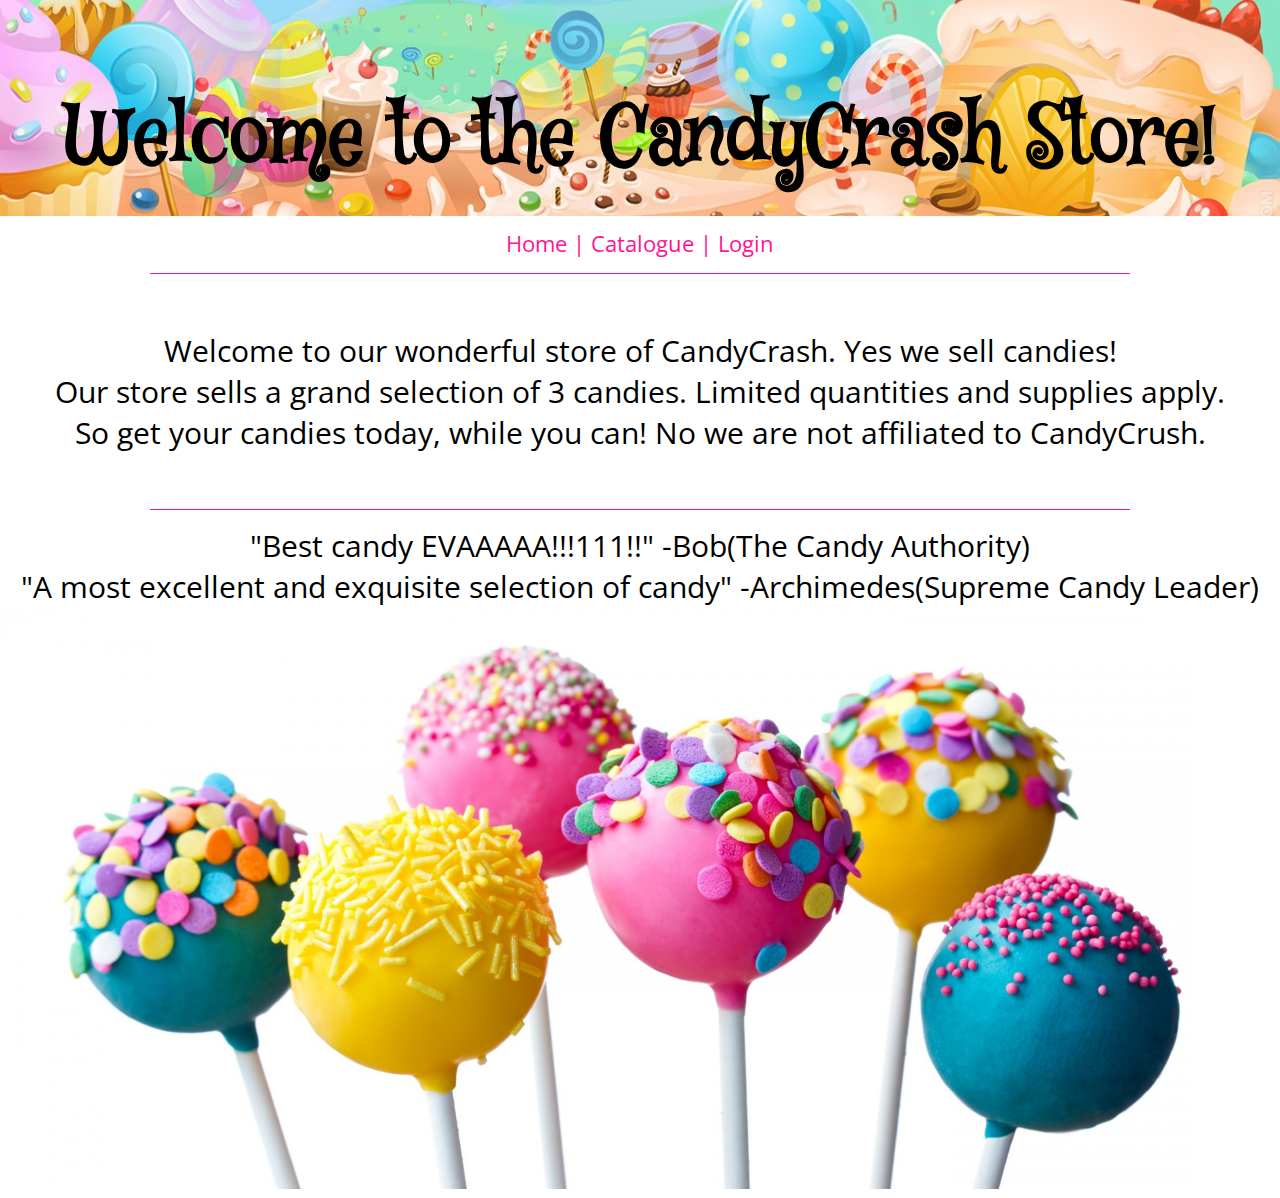
<file: index.html>
<!DOCTYPE html>

<html>
	<head>
	<link rel="stylesheet" type="text/css" href="./css/index.css">
	<link href='http://fonts.googleapis.com/css?family=Mystery+Quest|Open+Sans+Condensed:300' rel='stylesheet' type='text/css'>
		<title>HomePage</title>
	</head>
<body>
<div class="head"></div>
<h1><center>Welcome to the CandyCrash Store!</center></h1>
<div id="nav">
<center> <a href="http://cgi.cs.mcgill.ca/~tyi/index.html">Home |</a>
<a href="http://cgi.cs.mcgill.ca/~tyi/catalogue.html">Catalogue |</a>
<a href="http://cgi.cs.mcgill.ca/~tyi/login.html" target="_blank">Login</a></center> 
</div>
<hr>
<br>
<font color="black"><center>Welcome to our wonderful store of CandyCrash. Yes we sell candies! 
	<br> Our store sells a grand selection of 3 candies. Limited quantities and supplies apply. 
	<br>So get your candies today, while you can! No we are not affiliated to CandyCrush.
	<br><br>
	<hr>
	"Best candy EVAAAAA!!!111!!" -Bob(The Candy Authority)
	<br>"A most excellent and exquisite selection of candy" -Archimedes(Supreme Candy Leader)
</center></font>
<img src="./resources/candy8.jpg" height="100%" width="100%">
</body>
</html>
</file>
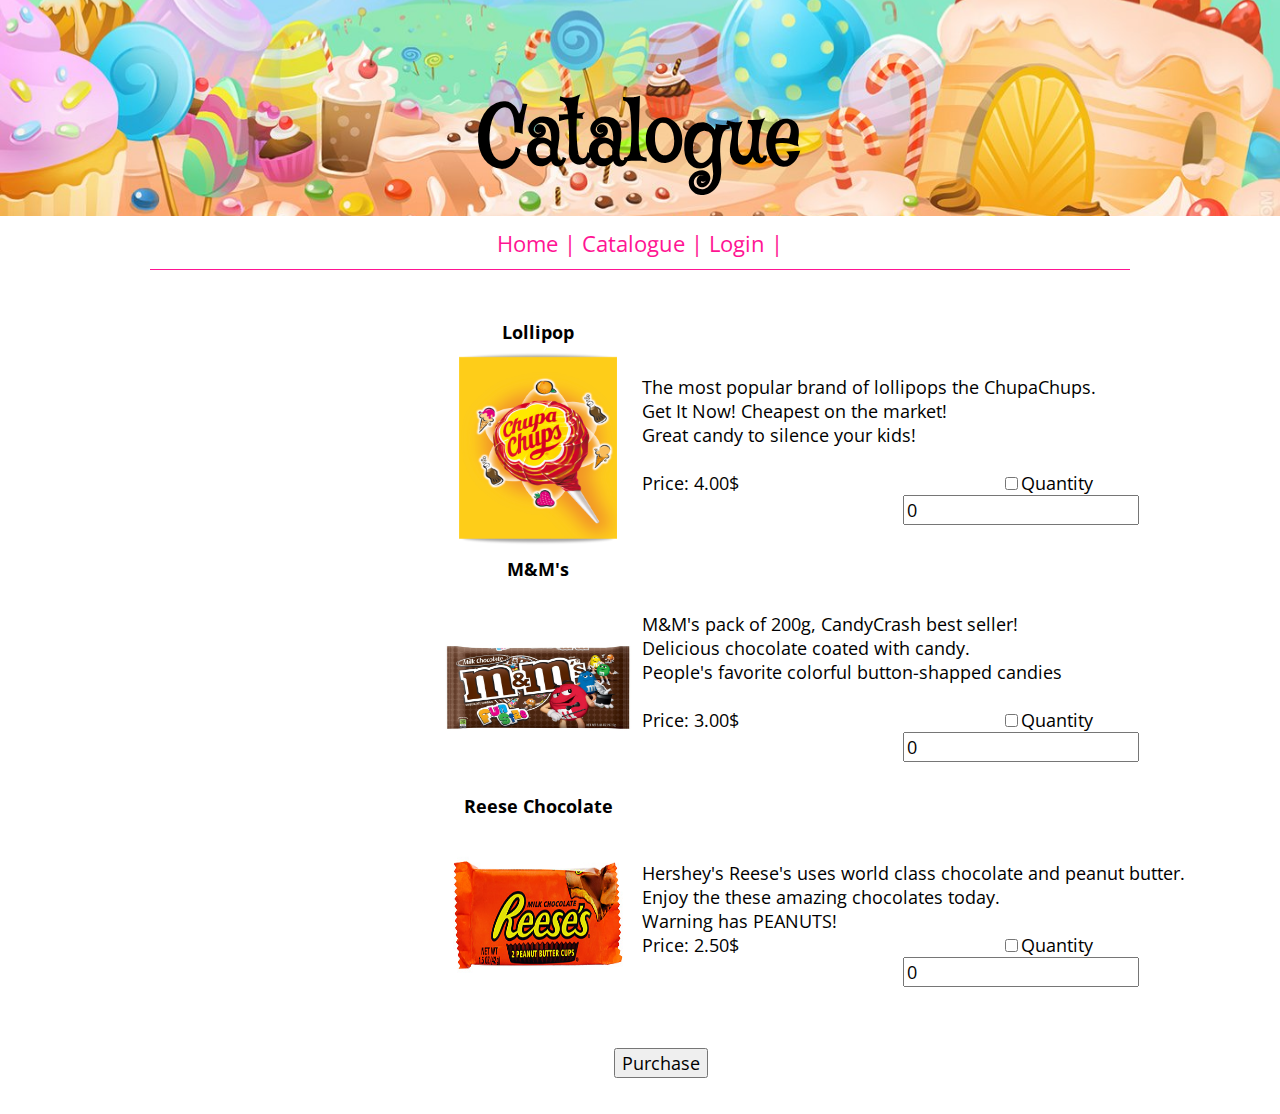
<file: catalogue.html>
<!DOCTYPE html>

<html>

	<head>
	<link rel="stylesheet" type="text/css" href="./css/catalogue.css">
	<link href="http://fonts.googleapis.com/css?family=Mystery+Quest|Open+Sans+Condensed:300" rel="stylesheet" type="text/css">
		<title>Catalogue</title> 
	</head>

<body>
<div class="head"></div>
<h1><center>Catalogue</center> </h1>
<div id="nav">
 <center><a href="http://cgi.cs.mcgill.ca/~tyi/">Home |</a>
 <a href="http://cgi.cs.mcgill.ca/~tyi/catalogue.html">Catalogue |</a>
 <a href="http://cgi.cs.mcgill.ca/~tyi/login.html" target="_blank">Login |</a> </center>
<hr>
</div>
<br>
<br>
<form action="./cgi-bin/purchase.py" method="get">
<input type="hidden" name="hiddenUser" value="">
<div class="table">
	<table border="0">
	
	<tr> 
	<th>Lollipop</th>            
        </tr>
	
	<tr>
	<td><img src="./resources/chupa.jpg" alt=Lollipop width="200" height="200"</td>
	<td> The most popular brand of lollipops the ChupaChups.
	<br> Get It Now! Cheapest on the market!
	<br> Great candy to silence your kids!
	<br>
	<br>
	Price: 4.00$
	 <input type="checkbox" name ="Lolli" value="candy1">Quantity <input type="text" name="Quantity1" min = "0" value ="0"> </th>
	</td>
	</tr>
	
	<tr>
	<th> M&M's</th>
        </tr>	
	<tr>
	<td><img src="./resources/mAndm.jpg" alt= m&m width="200" height="200"</td>
	<td> M&M's pack of 200g, CandyCrash best seller!
	<br> Delicious chocolate coated with candy.
	<br> People's favorite colorful button-shapped candies
	<br>
	<br>
	Price: 3.00$
	<input type="checkbox" name ="M&M" value="candy2">Quantity  <input type="text" name="Quantity2" min = "0" value ="0">
	</td>
		</tr>
	
	<tr>
	<th> Reese Chocolate </th>
        </tr>
	<tr>
	<td width:"200"; height: "150"><img src="./resources/reese.jpg" name=Reese width="200" height="200"</td>
	<td> Hershey's Reese's uses world class chocolate and peanut butter.
	<br> Enjoy the these amazing chocolates today.
	<br> Warning has PEANUTS!
	<br>
	Price: 2.50$
	<input type="checkbox" name ="Reese" value="candy3">Quantity  <input type="text" name="Quantity3" min = "0" value ="0">
	</td> 
	</tr>
	</table>
	<br>
	<input type="submit" value="Purchase">
	</form>
<br><br><br>	

</div>
</body>
</html>
</file>
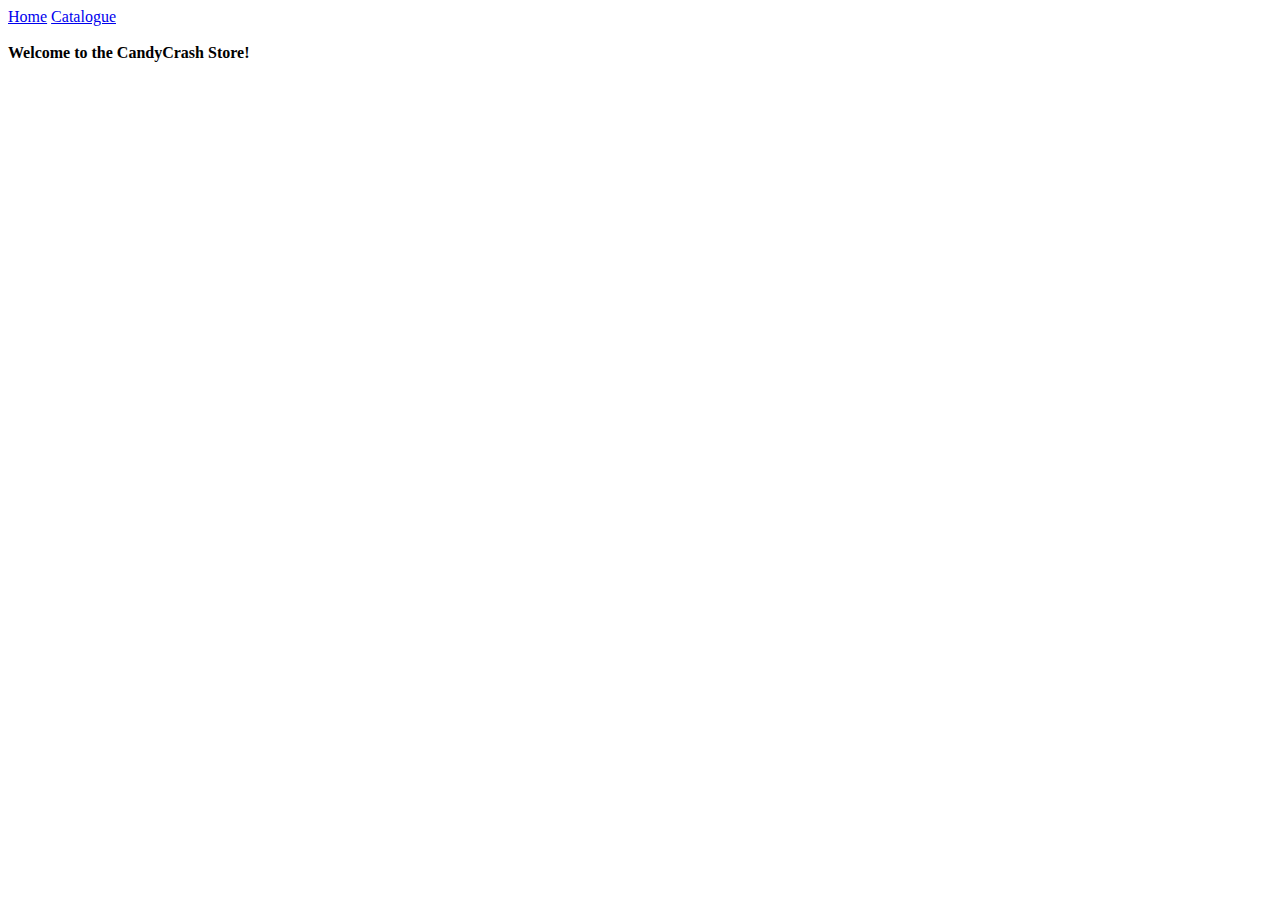
<file: home_page.html>
<!DOCTYPE html>
<html>
<head>
	<title>CandyCrash</title>
</head>
<body>
<div id="header">
<a href="/~dandri2/home_page.html">Home</a>
<a href="/~dandri2/catalogue.html">Catalogue</a>
</div>
<br>
<div id="nav">
<b>Welcome to the CandyCrash Store!</b>
</body>
</html>
</file>
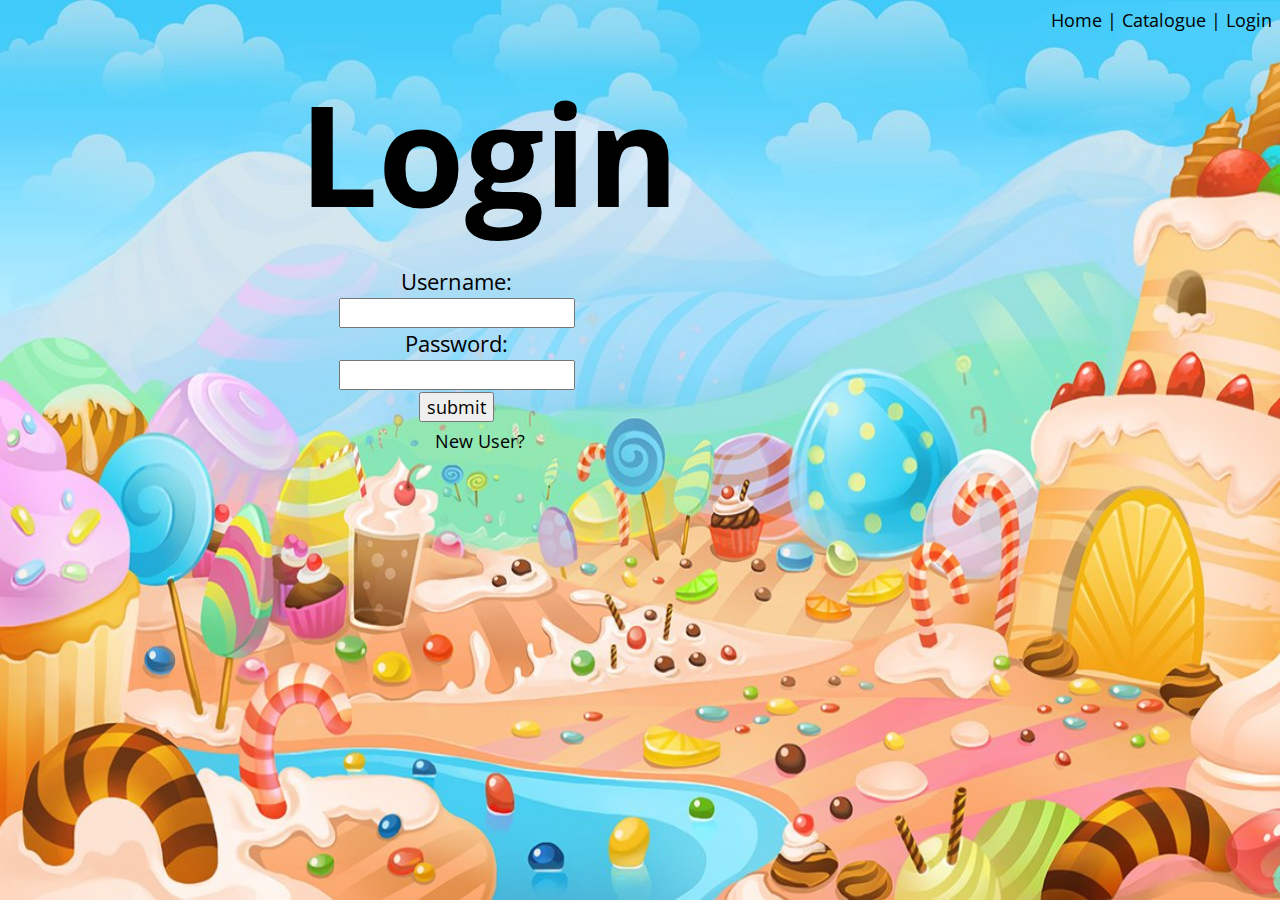
<file: login.html>
<!DOCTYPE html>
<html>
<head>
	<link rel="stylesheet" type="text/css" href="./css/login.css">
	<link href='http://fonts.googleapis.com/css?family=Open+Sans+Condensed:300' rel='stylesheet' type='text/css'>
	<title>CandyCrash Login</title>
	</head>

<body>
	<div id='home'>
		<a href="http://cgi.cs.mcgill.ca/~tyi/">Home |</a>
 		<a href="http://cgi.cs.mcgill.ca/~tyi/catalogue.html">Catalogue |</a>
 		<a href="http://cgi.cs.mcgill.ca/~tyi/login.html">Login </a> 
	</div>
	<h1> Login </h1>
	<form action="./login.cgi" method="post">	
	Username:<br>
	<input type="text" name="username">
	<br>
	Password:<br>
	<input type="password" name="password">
	<br>
	<input type="submit" value="submit">
	<br>
	</form>
	<div id='user'>
	<a href='http://cgi.cs.mcgill.ca/~tyi/registration.html'>New User?</a>
	</div>
	
	
	
</body>
</file>
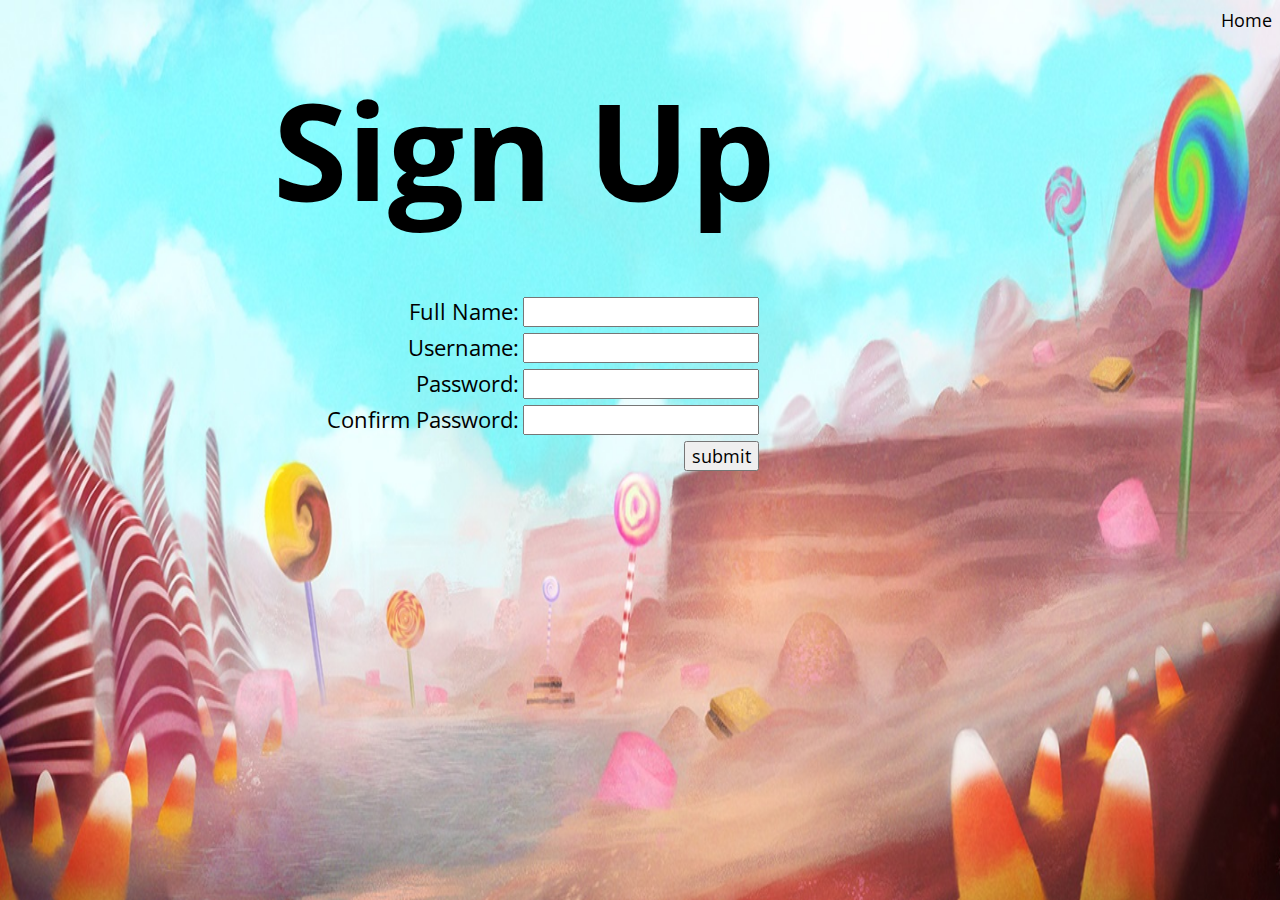
<file: registration.html>
<!DOCTYPE html>
<html>
	<head>
	<link rel="stylesheet" type="text/css" href="./css/registration.css">
	<link href='http://fonts.googleapis.com/css?family=Open+Sans+Condensed:300' rel='stylesheet' type='text/css'>
	<title> CandyCrash Registration</title>
	</head>

	<body>	
		<div id='home'>
		<a href ='http://cgi.cs.mcgill.ca/~tyi/index.html'> Home </a>
		</div>
	<h1>Sign Up</h1>
	<br>
	<br>	
	<form action="./register.pl" method="post">
	<table height:"300">
	<tr>
	<td>
	Full Name:</td>
	<td> <input type="text" name="realName"></td>
	</tr>
	<tr>
	<td>
	Username:</td>
	<td> <input type="text" name="userid"></td>
	</tr>
	<tr>
	<td>
	Password:</td>
	<td> <input type="password" name="password"></td>
	</tr>
	<tr>
	<td>
	Confirm Password: </td>
	<td><input type="password" name="Cpassword"></td>
	</tr>
	<tr>
	<td>
	</td>
	<td>
	<input type="submit" value="submit"></td>
	</tr>
	</table>
	</form>

	
</body>
</html>
</file>
<file: css/index.css>
.head{
background:url("../resources/catban.jpg");
background-repeat:no-repeat;
background-position: relative;
width: 100%;
height: 240px;
top: 0px;
right: 0px;
left: 0px;
background-size: 100% 90%;
}
hr{
  margin-right : 150px;
  margin-left : 150px;
  border:0;
  background-color: #FF1493;
  height: 1px;
}
#nav{
	margin-top: -20px;
	font-family: 'Open Sans Condensed', sans-serif;
	font-size: 22px;			
}
a:link{
text-decoration: none;
color: #FF1493;
}
a:visited{
text-decoration: none;
color: #FF1493;
}
h1{
	color: #000;
	font-family: 'Mystery Quest', cursive;
	font-size: 80px;
	margin-top: -155px;
}


html,body{
	padding:0;
    margin:0;
    font-family: 'Open Sans Condensed', sans-serif;
    font-size: 30px;
}
</file>
<file: css/catalogue.css>
.head{
	background:url("../resources/catban.jpg");
	background-repeat: no-repeat;
	background-position: relative;
	width: 100%;
	height: 240px;
	top: 0px;
	right: 0px;
	left: 0px;
	background-size: 100% 90%;
}
hr{
  margin-right : 150px;
  margin-left : 150px;
  border:0;
  background-color: #FF1493;
  height: 1px;
}
h1{
	color: #000;
	font-family: 'Mystery Quest', cursive;
	font-size: 80px;
	margin-top: -155px;

}
table{
	font-family: 'Open Sans Condensed', sans-serif;
	font-size: 18px;
	margin-left: 34%;
}
input{
	font-family: 'Open Sans Condensed', sans-serif;
	font-size: 18px;
	margin-left: 48%;
}
#nav{
	margin-top: -20px;
	font-family: 'Open Sans Condensed', sans-serif;
	font-size: 22px;		
	
}
a:link{
	
	text-decoration: none;
	color: #FF1493;
}
a:visited{
	
	text-decoration: none;
	color: #FF1493;
}
html,body{
	padding:0;
    margin:0;
    
}
</file>
<file: css/login.css>
body{
	background-image: url("../resources/loginpagewall.jpg");
	background-repeat: no-repeat;
	background-attachment: fixed;
	background-size: 110% 100%;
}
h1{
	text-align: left;
	font-family: 'Open Sans Condensed', sans-serif; 
	font-size: 140px;
	margin-top:2%;
	margin-left: 23%;
}
form{
	text-align: center;
	font-family: 'Open Sans Condensed', sans-serif; 
	font-size: 22px;
	margin-top:-6%;
	margin-left: -29%;
}
input{
	text-align: center;
	font-family: 'Open Sans Condensed', sans-serif; 
	font-size: 18px;
}
#home{
	text-align: right;
	font-family: 'Open Sans Condensed', sans-serif; 
	font-size: 18px;
}
#user{
	text-align: left;
	font-family: 'Open Sans Condensed', sans-serif; 
	font-size: 18px;
	margin-top: 0.5%;
	margin-left: 33.8%;
}
a:link{
	text-decoration: none;
	color: #000;
}
a:visited{
	text-decoration: none;
	color: #000;
}
</file>
<file: css/registration.css>
body{
	background-image: url("../resources/CL1.jpg");
	background-repeat: no-repeat;
	background-attachment: fixed;
	background-size: 105% 100%;	
}
h1{
	text-align: left;
	font-family: 'Open Sans Condensed', sans-serif; 
	font-size: 135px;
	margin-top: 2%;
	margin-left: 21%;
}
table{
	text-align: right;
	font-family: 'Open Sans Condensed', sans-serif; 
	font-size: 22px;
	font-color: #fff;
	margin-top: -6%; 
	margin-left: 25%;
}
input{
	text-align: center;
	font-family: 'Open Sans Condensed', sans-serif; 
	font-size: 18px;
}
#home{
	text-align: right;
	font-family: 'Open Sans Condensed', sans-serif; 
	font-size: 18px;

}a:link{
	text-decoration: none;
	color: #000;
}
a:visited{
	text-decoration: none;
	color: #000;
}
</file>
